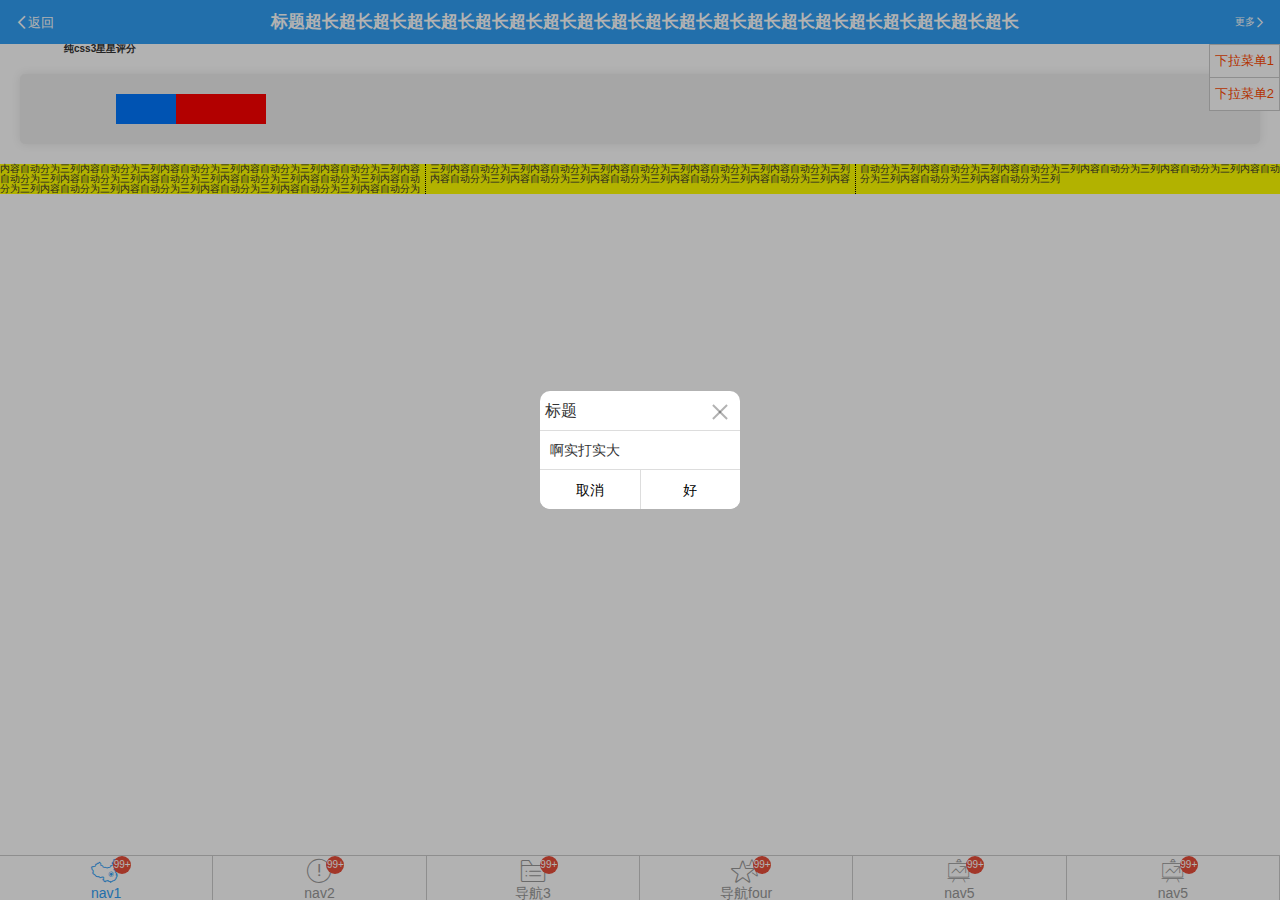
<file: index.html>
<!doctype html>
<html>
<head>
<meta charset="UTF-8" />
<meta name="viewport" content="initial-scale=1,maximum-scale=1,user-scalable=no,minimal-ui" />
<link rel="shortcut icon" type="image/ico" href="/favicon.ico" />
<link rel="apple-touch-icon-precomposed" size="" href="" />
<link rel="apple-touch-startup-image" size="" href="" />
<meta name="screen-orientation" content="portrait" />
<meta name="msapplication-tap-highlight" content="no" />
<meta name="x5-orientation" content="portrait" />
<meta name="handheldfriendly" content="true" />
<meta name="apple-touch-fullscreen" content="yes" />
<meta name="format-detection" content="telephone=no,email=no,adress=no" />
<meta name="apple-mobile-web-app-capable" content="yes" />
<meta name="apple-mobile-web-app-status-bar-style" content="black" />
<meta name="apple-mobile-web-app-title" content="桌面标题" />
<meta name="author" content="" />
<meta name="keywords" content="" />
<meta name="description" content="" />
<title>加载、模板与移动端事件以及各种移动端布局实例</title>
<style type="text/css">
html{font-size:10px;}
.loadingmask, .loading{position:absolute;left:0;top:0;width:100%;height:100%;z-index:0;}
.loadingmask{overflow:hidden;color:#fff;line-height:1;-webkit-transition:all 2s ease;transition:all 2s ease;visibility:visible;opacity:1;}
.loadingmask.invisible{visibility:hidden;opacity:0;}
.loadingmask.invisible .loading span{-ms-animation:none;-webkit-animation:none;-moz-animation:none;animation:none;}
.loading{left:50%;top:50%;width:19rem;height:19rem;-webkit-transform:translate3d(-50%,-50%,0) rotate(45deg);transform:translate3d(-50%,-50%,0) rotate(45deg);}
.loading div{position:absolute;left:35%;top:35%;width:30%;height:30%;background:#000;z-index:0;border-radius:.5rem;-webkit-transform:scale(2);transform:scale(2);
	-ms-animation: pulse 1.5s ease infinite;
	-webkit-animation: pulse 1.5s ease infinite;
	-moz-animation: pulse 1.5s ease infinite;
	animation: pulse 1.5s ease infinite;}
.loadingmask .loadstatetext{position:absolute;left:50%;top:50%;z-index:1;-webkit-transform:translate3d(-50%,-50%,0);transform:translate3d(-50%,-50%,0);}
.loading span{position:absolute;display:block;-webkit-box-sizing:border-box;box-sizing:border-box;border-radius:.5rem;background:#000;}
.loading span:before{display:block;padding:.5rem;-webkit-transform:rotate(-45deg);transform:rotate(-45deg);}
.loading span:nth-child(1){left:0;top:0;-webkit-transform:translate3d(0, 0, 0);transform:translate3d(0, 0, 0);}
.loading span:nth-child(2){left:100%;top:0;-webkit-transform:translate3d(-100%, 0, 0);transform:translate3d(-100%, 0, 0);}
.loading span:nth-child(3){left:100%;top:100%;-webkit-transform:translate3d(-100%, -100%, 0);transform:translate3d(-100%, -100%, 0);}
.loading span:nth-child(4){left:0;top:100%;-webkit-transform:translate3d(0, -100%, 0);transform:translate3d(0, -100%, 0);}
.loading span:nth-child(1):before{content:'正';}
.loading span:nth-child(2):before{content:'在';}
.loading span:nth-child(3):before{content:'加';}
.loading span:nth-child(4):before{content:'载';}
.loading span:nth-child(1){
	-ms-animation: square-br 3s ease infinite;
	-webkit-animation: square-br 3s ease infinite;
	-moz-animation: square-br 3s ease infinite;
	animation: square-br 3s ease infinite;
	-ms-animation-delay:0;
	-webkit-animation-delay:0;
	-moz-animation-delay:0;
	animation-delay:0;}
.loading span:nth-child(2){
	-ms-animation: square-lb 3s ease infinite;
	-webkit-animation: square-lb 3s ease infinite;
	-moz-animation: square-lb 3s ease infinite;
	animation: square-lb 3s ease infinite;}
.loading span:nth-child(3){
	-ms-animation: square-tl 3s ease infinite;
	-webkit-animation: square-tl 3s ease infinite;
	-moz-animation: square-tl 3s ease infinite;
	animation: square-tl 3s ease infinite;}
.loading span:nth-child(4){
	-ms-animation: square-rt 3s ease infinite;
	-webkit-animation: square-rt 3s ease infinite;
	-moz-animation: square-rt 3s ease infinite;
	animation: square-rt 3s ease infinite;}
.loading span:nth-child(2),.loading span:nth-child(3),.loading span:nth-child(4){
	-ms-animation-delay:.2s;
	-webkit-animation-delay:.2s;
	-moz-animation-delay:.2s;
	animation-delay:.2s;
	
}
@-webkit-keyframes pulse{
	0%{
		-webkit-transform: scale(2);
		transform: scale(2);
	}
	75% {
		-webkit-transform: scale(1);
		transform: scale(1);
	}
}
@keyframes pulse{
	0%{
		-webkit-transform: scale(2);
		transform: scale(2);
	}
	75% {
		-webkit-transform: scale(1);
		transform: scale(1);
	}
}
@-webkit-keyframes square-br{
	0% {
		-webkit-transform:translate(0, 0);
		left:0;top:0;
	}
	25% {
		-webkit-transform:translate(0, -100%);
		left:0;top:100%;
	}
	50% {
		-webkit-transform:translate(-100%, -100%);
		left:100%;top:100%;
	}
	75% {
		-webkit-transform:translate(-100%, 0);
		left:100%;top:0;
	}
}
@keyframes square-br{
	0% {
		transform:translate(0, 0);
		left:0;top:0;
	}
	25% {
		transform:translate(0, -100%);
		left:0;top:100%;
	}
	50% {
		transform:translate(-100%, -100%);
		left:100%;top:100%;
	}
	75% {
		transform:translate(-100%, -100%);
		left:100%;top:0;
	}
}
@-webkit-keyframes square-lb{
	0% {
		-webkit-transform:translate(-100%, 0);
		left:100%;top:0;
	}
	25% {
		-webkit-transform:translate(0, 0);
		left:0;top:0;
	}
	50% {
		-webkit-transform:translate(0, -100%);
		left:0;top:100%;
	}
	75% {
		-webkit-transform:translate(-100%, -100%);
		left:100%;top:100%;
	}
}
@keyframes square-lb{
	0% {
		transform:translate(-100%, 0);
		left:100%;top:0;
	}
	25% {
		transform:translate(0, 0);
		left:0;top:0;
	}
	50% {
		transform:translate(0, -100%);
		left:0;top:100%;
	}
	75% {
		transform:translate(-100%, -100%);
		left:100%;top:100%;
	}
}
@-webkit-keyframes square-tl{
	0% {
		-webkit-transform:translate(-100%, -100%);
		left:100%;top:100%;
	}
	25% {
		-webkit-transform:translate(-100%, 0);
		left:100%;top:0;
	}
	50% {
		-webkit-transform:translate(0, 0);
		left:0;top:0;
	}
	75% {
		-webkit-transform:translate(0, -100%);
		left:0;top:100%;
	}
}
@keyframes square-tl{
	0% {
		transform:translate(-100%, -100%);
		left:100%;top:100%;
	}
	25% {
		transform:translate(-100%, 0);
		left:100%;top:0;
	}
	50% {
		transform:translate(0, 0);
		left:0;top:0;
	}
	75% {
		transform:translate(0, -100%);
		left:0;top:100%;
	}
}
@-webkit-keyframes square-rt{
	0% {
		-webkit-transform:translate(0, -100%);
		left:0;top:100%;
	}
	25% {
		-webkit-transform:translate(-100%, -100%);
		left:100%;top:100%;
	}
	50% {
		-webkit-transform:translate(-100%, 0);
		left:100%;top:0;
		
	}
	75% {
		-webkit-transform:translate(0, 0);
		left:0;top:0;
	}
}
@keyframes square-rt{
	0% {
		transform:translate(0, -100%);
		left:0;top:100%;
	}
	25% {
		transform:translate(-100%, -100%);
		left:100%;top:100%;
	}
	50% {
		transform:translate(-100%, 0);
		left:100%;top:0;
		
	}
	75% {
		transform:translate(0, 0);
		left:0;top:0;
	}
}
</style>
<style data-uri="css/m.css"></style>
<script id="J_preloadjs" data-uri="js/preloadjs.js"></script>
<script data-uri="js/jquery.js"></script>
<script data-uri="js/doT.js"></script>
<!--<script id="child_tpl" data-uri="tpl/child_tpl.html" type="text/template"></script>
<script id="list_xx" data-uri="tpl/list_xx.html" type="text/template"></script>-->
</head>
<body>
	<header class="clear header">
		<dl class="headerright fr">
			<dt><span class="iconlabel">更多</span><i class="rotate180 icon-arrowleft"></i></dt>
			<dd class="nobr">
				<a href="#">下拉菜单1</a>
				<a href="#">下拉菜单2</a>
			</dd>
		</dl>
		<div class="headerleft fl"><a class="btn" href="#"><i class="icon-arrowleft"></i><span class="iconlabel">返回</span></a></div>
		<h1 class="ell">标题超长超长超长超长超长超长超长超长超长超长超长超长超长超长超长超长超长超长超长超长超长</h1>
	</header>
	<section>
		<article>
			<h3>纯css3星星评分</h3>
			<div class="wrapper">
				<style>
				.wrapper {
					padding: 2rem;
					margin: 2rem;
					border-radius: .5rem;
					box-shadow: 0 0 1rem rgba(0,0,0,.1);
					background-color: #eee;
				}

				.rating {
					overflow: hidden;
					vertical-align: bottom;
					display: inline-block;
					width: auto;
					height: 3rem;
				}
				
				.rating > input {
					opacity: 0;
					margin-right: -100%;
				}
				
				.rating > label {
					position: relative;
					display: block;
					float: right;
					background:#f00 /*url('star-off-big.png')*/;
					background-size: 3rem 3rem;
				}
				
				.rating > label:before {
					display: block;
					opacity: 0;
					content: '';
					width: 3rem;
					height: 3rem;
					background:#07f /*url('star-on-big.png')*/;
					background-size: 3rem 3rem;
					transition: opacity 0.2s linear;
				}
				.rating > label:hover:before,
				.rating > label:hover ~ label:before,
				.rating:not(:hover) > :checked ~ label:before { opacity: 1; }
				</style>
				<span class="rating">
					<input id="rating5" type="radio" name="rating" value="5">
					<label for="rating5">5</label>
					<input id="rating4" type="radio" name="rating" value="4">
					<label for="rating4">4</label>
					<input id="rating3" type="radio" name="rating" value="3">
					<label for="rating3">3</label>
					<input id="rating2" type="radio" name="rating" value="2" checked>
					<label for="rating2">2</label>
					<input id="rating1" type="radio" name="rating" value="1">
					<label for="rating1">1</label>
				</span>
			</div>
		</article>
	</section>
	<div class="textcolumns3" style="background:#ff0">内容自动分为三列内容自动分为三列内容自动分为三列内容自动分为三列内容自动分为三列内容自动分为三列内容自动分为三列内容自动分为三列内容自动分为三列内容自动分为三列内容自动分为三列内容自动分为三列内容自动分为三列内容自动分为三列内容自动分为三列内容自动分为三列内容自动分为三列内容自动分为三列内容自动分为三列内容自动分为三列内容自动分为三列内容自动分为三列内容自动分为三列内容自动分为三列内容自动分为三列内容自动分为三列内容自动分为三列内容自动分为三列内容自动分为三列内容自动分为三列内容自动分为三列内容自动分为三列内容自动分为三列内容自动分为三列</div>
	<footer class="footer">
		<a class="active" href="#"><i class="icon-china"><em>99+</em></i><p>nav1</p></a>
		<a href="#"><i class="icon-abnormal"><em>99+</em></i><p>nav2</p></a>
		<a href="#"><i class="icon-project"><em>99+</em></i><p>导航3</p></a>
		<a href="#"><i class="icon-compare"><em>99+</em></i><p>导航four</p></a>
		<a href="#"><i class="icon-chart"><em>99+</em></i><p>nav5</p></a>
		<a href="#"><i class="icon-chart"><em>99+</em></i><p>nav5</p></a>
	</footer>


<div id="J_loadingmask" class="loadingmask">
	<div class="loading">
		<span></span>
		<span></span>
		<span></span>
		<span></span>
		<div></div>
	</div>
	<div class="loadstatetext" id="J_loadgprogress">0%</div>
</div>










<style>
.dialogwrap, .dialog, .diafooter{display:-webkit-box;display:-ms-flexbox;display:-moz-box;display:box;display:-webkit-flex;display:flex;}
.dialogwrap{-webkit-box-pack:center;-webkit-justify-content:center;-ms-flex-pack:center;justify-content:center;-webkit-box-align:center;-webkit-align-items:center;-ms-flex-align:center;align-items:center;position:absolute;left:0;top:0;z-index:10000;width:100%;height:100%;overflow:hidden;font-size:1.4rem;color:#333;}
.dialogwrap.blackbg{background:rgba(0,0,0,.3);}
.dialogwrap *{-webkit-box-sizing:border-box;box-sizing:border-box;}
.dialog{-moz-flex-direction:column;-webkit-flex-direction:column;flex-direction:column;max-width:80%;max-height:100%;background:#fff;border-radius:1rem;overflow:hidden;}
@media screen and (min-width:640px){.dialog{max-width:60%;}}
@media screen and (min-width:960px){.dialog{max-width:50%;}}
@media screen and (min-width:1280px){.dialog{max-width:40%;}}
@media screen and (min-width:1440px){.dialog{max-width:30%;}}
@media screen and (min-width:1960px){.dialog{max-width:20%;}}
@media screen and (min-width:2080px){.dialog{max-width:10%;}}
.diatitlewrap, .diafooter{position:relative;width:100%;height:4rem;line-height:4rem;}
.diatitlewrap{border-bottom:.1rem solid #ddd;}
.diatitle{padding:0 4rem 0 .5rem;font-size:1.6rem;font-weight:normal;}
.closeicon{position:absolute;right:0;top:0;width:4rem;height:4rem;background:transparent;cursor:pointer;}
.closeicon:before, .closeicon:after{position:absolute;left:1rem;top:2rem;content:'';width:2rem;height:.2rem;background-color:rgba(0,0,0,.3);transform:rotate(45deg);-webkit-transform:rotate(45deg);}
.closeicon:after{-webkit-transform:rotate(-45deg);transform:rotate(-45deg);}
.diacontwrap{min-width:20rem;padding:1rem;}
.diacont{word-break:break-all;word-wrap:break-word;line-height:1.3;}
.diafooter{border-top:.1rem solid #ddd;}
.diafooter button[role]{display:block;flex:1;-webkit-box-flex:1;-moz-box-flex:1;box-flex:1;overflow:hidden;border:0;line-height:inherit;text-align:center;font-size:1.4rem;text-align:center;background:#fff;cursor:pointer;}
.diafooter button[role]+button[role]{border-left:.1rem solid #ddd;}
</style>
<div class="dialogwrap blackbg">
	<div class="dialog" role="dialog">
		<div class="diatitlewrap"><h6 class="diatitle" role="title">标题</h6><span class="closeicon" role="close"></span></div>
		<div class="diacontwrap">
			<div class="diacont" role="content">啊实打实大</div>
		</div>
		<div class="diafooter"><button role="no" onclick="alert(0)">取消</button><button role="yes" onclick="confirm(1)">好</button></div>
	</div>
</div>

<style type="text/css">
.toast{}
</style>
<!--<div class="toast">底部弹出选项按钮组</div>-->




<script type="text/javascript">
window.onerror = function(e){
	console.log(e);
	//alert('系统貌似发生错误！请联系管理员！');
	var lstorage = window['localStorage'];
	if(lstorage) lstorage.clear();
	//location.reload(1);
};

/*页面初始化*/
function scriptInitiate(){
	console.log('资源加载完毕可以使用了！');
	var tpl = $('#list_xx').text(),
		childtpldata = {'title':'这是子模板数据'},
		childtplresult = {
			childtpl: doT.template($('#child_tpl').text())(childtpldata)
		},
		datas = [{
			name: '张三',
			age: 24,
			sex: '男',
			homeurl: 'http://www.baidu.com?a=1&b=<'
		}, {
			name: '李四',
			age: 30,
			sex: '女',
			homeurl: 'http://www.youku.com?a=1&b=2'
		}, null],
		html = doT.template(tpl, 0, childtplresult)(datas);
	console.log(html);
	$('#content').html(html);
	//TODO 添加移动端手指操作事件
}

/*加载效果显示*/
var J_loadgprogress = document.querySelector('#J_loadgprogress'),
	loadingClass = document.querySelector('#J_loadingmask').classList;
loadingClass.remove('invisible');
function updateLoadingState(percentage){
	J_loadgprogress.innerHTML = parseInt(percentage*100) + '%';
	if(percentage == 1){
		loadingClass.add('invisible');
	}
}
//测试
/*setTimeout(function(){
	loadingClass.remove('invisible');
}, 3000);*/

/*资源加载并缓存*/
(function(version, urlAttr, scriptInitiate, updateLoadingState, preloadSelector){
	urlAttr = urlAttr || 'data-uri';
	var versionSuffix = '?srcver='+version,
		srcs = [], lstorage = window['localStorage'],
		sources = document.querySelectorAll('script[' +urlAttr+ '], style[' +urlAttr+ ']'),
		sourcesLen = sources.length, srcLoadQ = Array(sourcesLen), sourceLoaded = 0,
		J_preloadjs = document.querySelector(preloadSelector || '#J_preloadjs'),
		preloadjsSrc = J_preloadjs.getAttribute(urlAttr) + versionSuffix;
	//地址获取并判断是否支持localStorage，不支持则直接设置src,href
	lstorage = false;//测试localstorage
	for(var i=0, il=sources.length; i<il; i++){
		var el = sources[i], src = el.getAttribute(urlAttr);
		//srcs.push(src);
		srcs.push({
			ele: el,
			src: src,
			loadTimeout: 60000,
			type:'text'
		});
		if(!lstorage){
			if(el.tagName == 'SCRIPT'){
				el.onload = function(){
					singleFileLoad(this);
				};
				el.src = src + versionSuffix;
			}else if(el.tagName == 'STYLE'){
				var link = document.createElement('link');
				link.rel = 'stylesheet';
				document.getElementsByTagName('head')[0].appendChild(link);
				link.onload = function(){
					singleFileLoad(this);
				};
				link.href = src + versionSuffix;
				//el.innerHTML = '@import url('+ src +')';
			}
		}
	}
	
	var queue, needUpdate = false;
	if(lstorage){
		//版本检查
		if(lstorage.getItem('version') != version){
			needUpdate = true;
			lstorage.clear();
			lstorage.setItem('version', version);
			for(var j=0; j<il; j++){
				srcs[j]['src'] = srcs[j]['src'] + versionSuffix;
			}
		}
		//存在localStorage
		if(lstorage.getItem(preloadjsSrc) != null){
			for(i=0; i<il; i++){
				var scriptSource = lstorage.getItem(srcs[i]['src']+ versionSuffix), sourceItem = sources[i];
				try{
					scriptSource = JSON.parse(scriptSource);
				}catch(e){ };
				if(scriptSource != null){
					//存在缓存则直接应用js或css
					insertCodes(sourceItem, scriptSource);
				}else{
					console.log('系统所需资源不完整，页面需刷新以重新加载资源！');
					lstorage.clear();
					/*setTimeout(function(){
						location.reload(1);
					}, 50);*/
				}
			}
			
			if(needUpdate){
				cjsLoadFiles(srcs);
			}
			updateLoadingState(1);
			scriptInitiate();
		}else{
			J_preloadjs.onload = function(){
				cjsLoadFiles(srcs, 1);
				J_preloadjs.onload = null;
			};
			J_preloadjs.src = preloadjsSrc;
		}
	}
	
	//直接通过src设置加载单个资源
	function singleFileLoad(el){
		srcLoadQ.pop();
		sourceLoaded = (sourcesLen - srcLoadQ.length) / sourcesLen;
		updateLoadingState(sourceLoaded);
		if(!srcLoadQ.length){
			scriptInitiate();
		}
		el.onload = null;
	}
	
	//页面插入代码
	function insertCodes(elem, scriptSource){
		if(elem.tagName == 'SCRIPT'){
			elem.text = scriptSource;
		}else if(elem.tagName == 'STYLE'){
			if('styleSheet' in elem){
				elem.styleSheet.cssText = scriptSource;
			}else{
				elem.innerHTML = scriptSource;
			}
		}
	}
	
	//使用preloadjs加载资源
	function cjsLoadFiles(srcs, needeval){
		if(window.createjs){
			queue = new createjs.LoadQueue();
			queue.on("fileload", function(e){
				handleFileLoad(e, needeval);
			});
			queue.on("progress", handleOverallProgress);
			queue.on("fileprogress", handleFileProgress);
			queue.on("error", handleFileError);
			
			queue.on("complete", handleComplete);
			queue.loadManifest(srcs);
		}else{
			onerror();
		}
	}
	
	/*资源加载等相关事件*/
	function handleFileLoad(e, needeval){
		var item = e.item, elem = item['ele'], scriptSource = e.result;
		lstorage.setItem(item.src, JSON.stringify(scriptSource));
		if(needeval && '#'+elem.id != preloadSelector){
			insertCodes(elem, scriptSource);
		}
	}
	function handleOverallProgress(e){
		updateLoadingState(queue.progress);
	}
	function handleFileProgress(e){
		updateLoadingState(queue.progress);
	}
	function handleFileError(e){
		console.log(e);
		onerror();
	}
	function handleComplete(e){
		updateLoadingState(1);
		scriptInitiate();
	}
})(20150820, 'data-uri', scriptInitiate, updateLoadingState, '#J_preloadjs');
//version, urlAttr, scriptInitiate, updateLoadingState, preloadSelector
</script>
</body>
</html>
</file>
